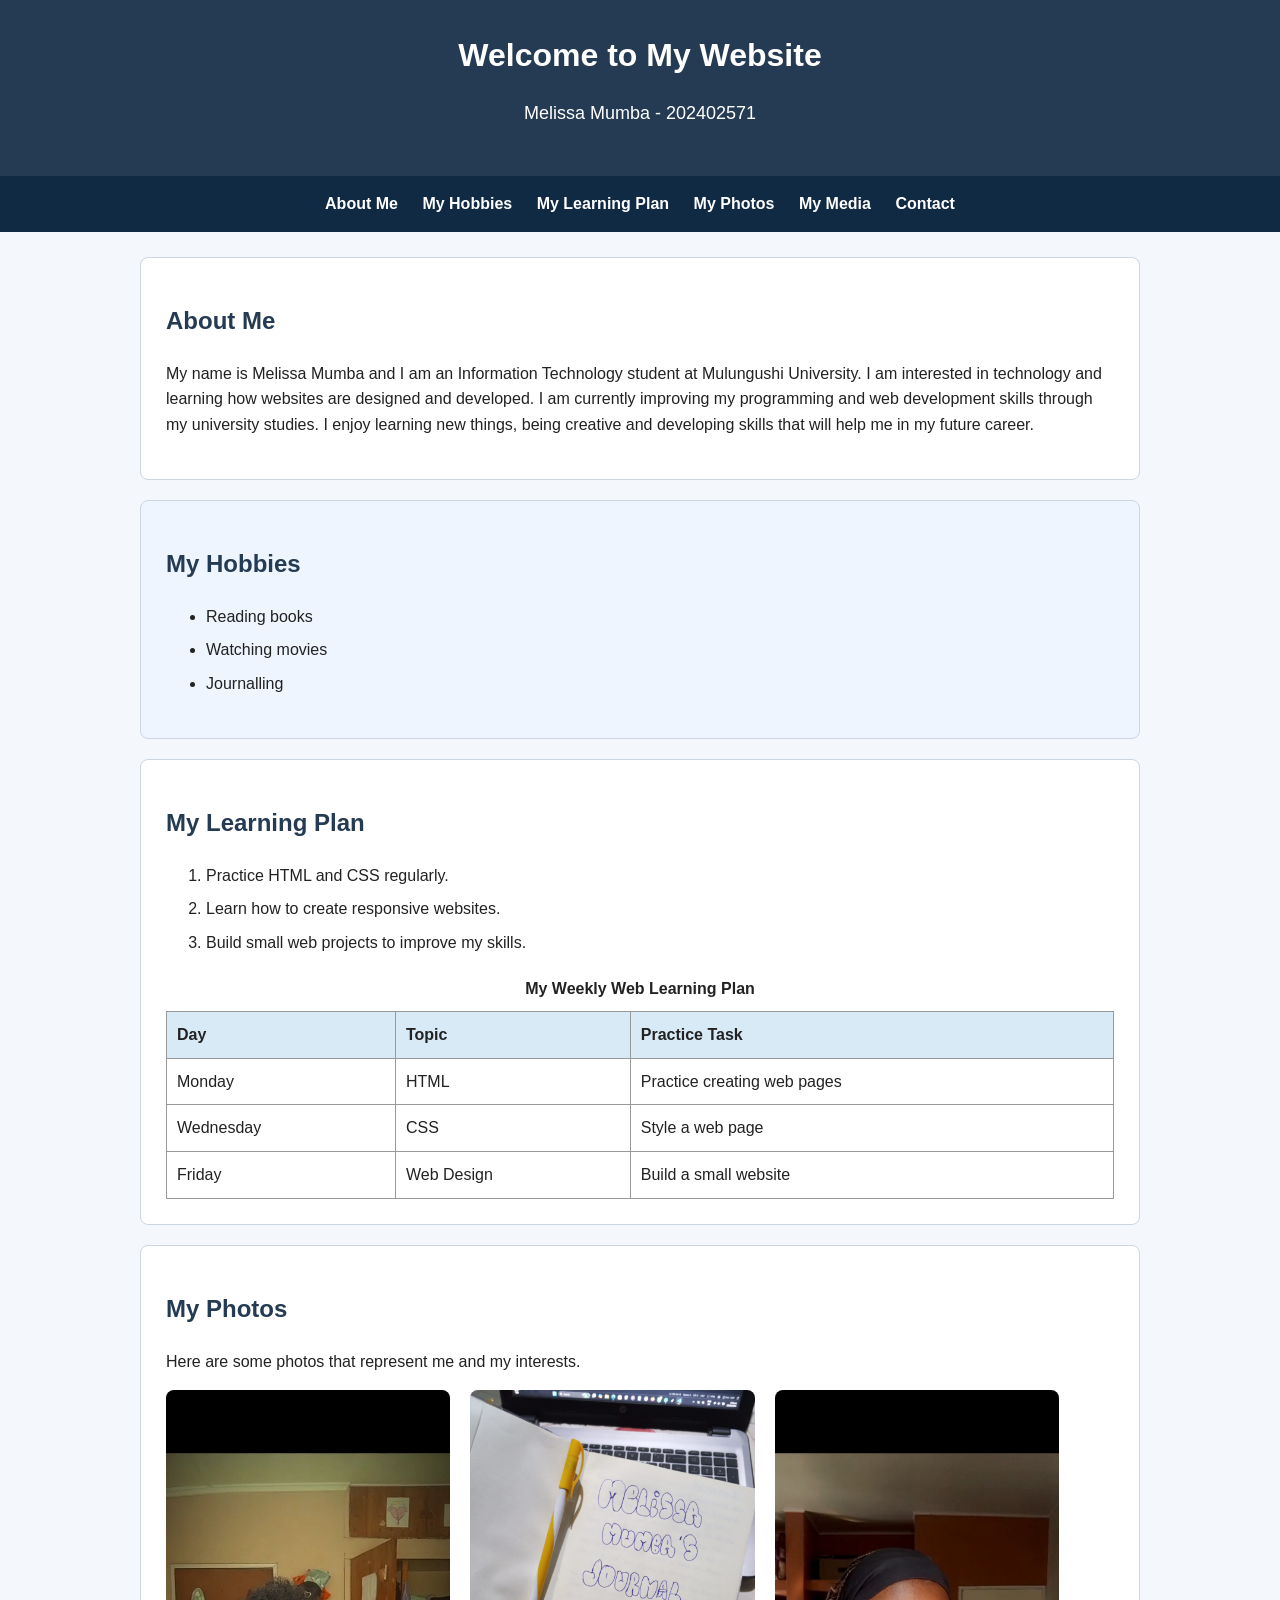
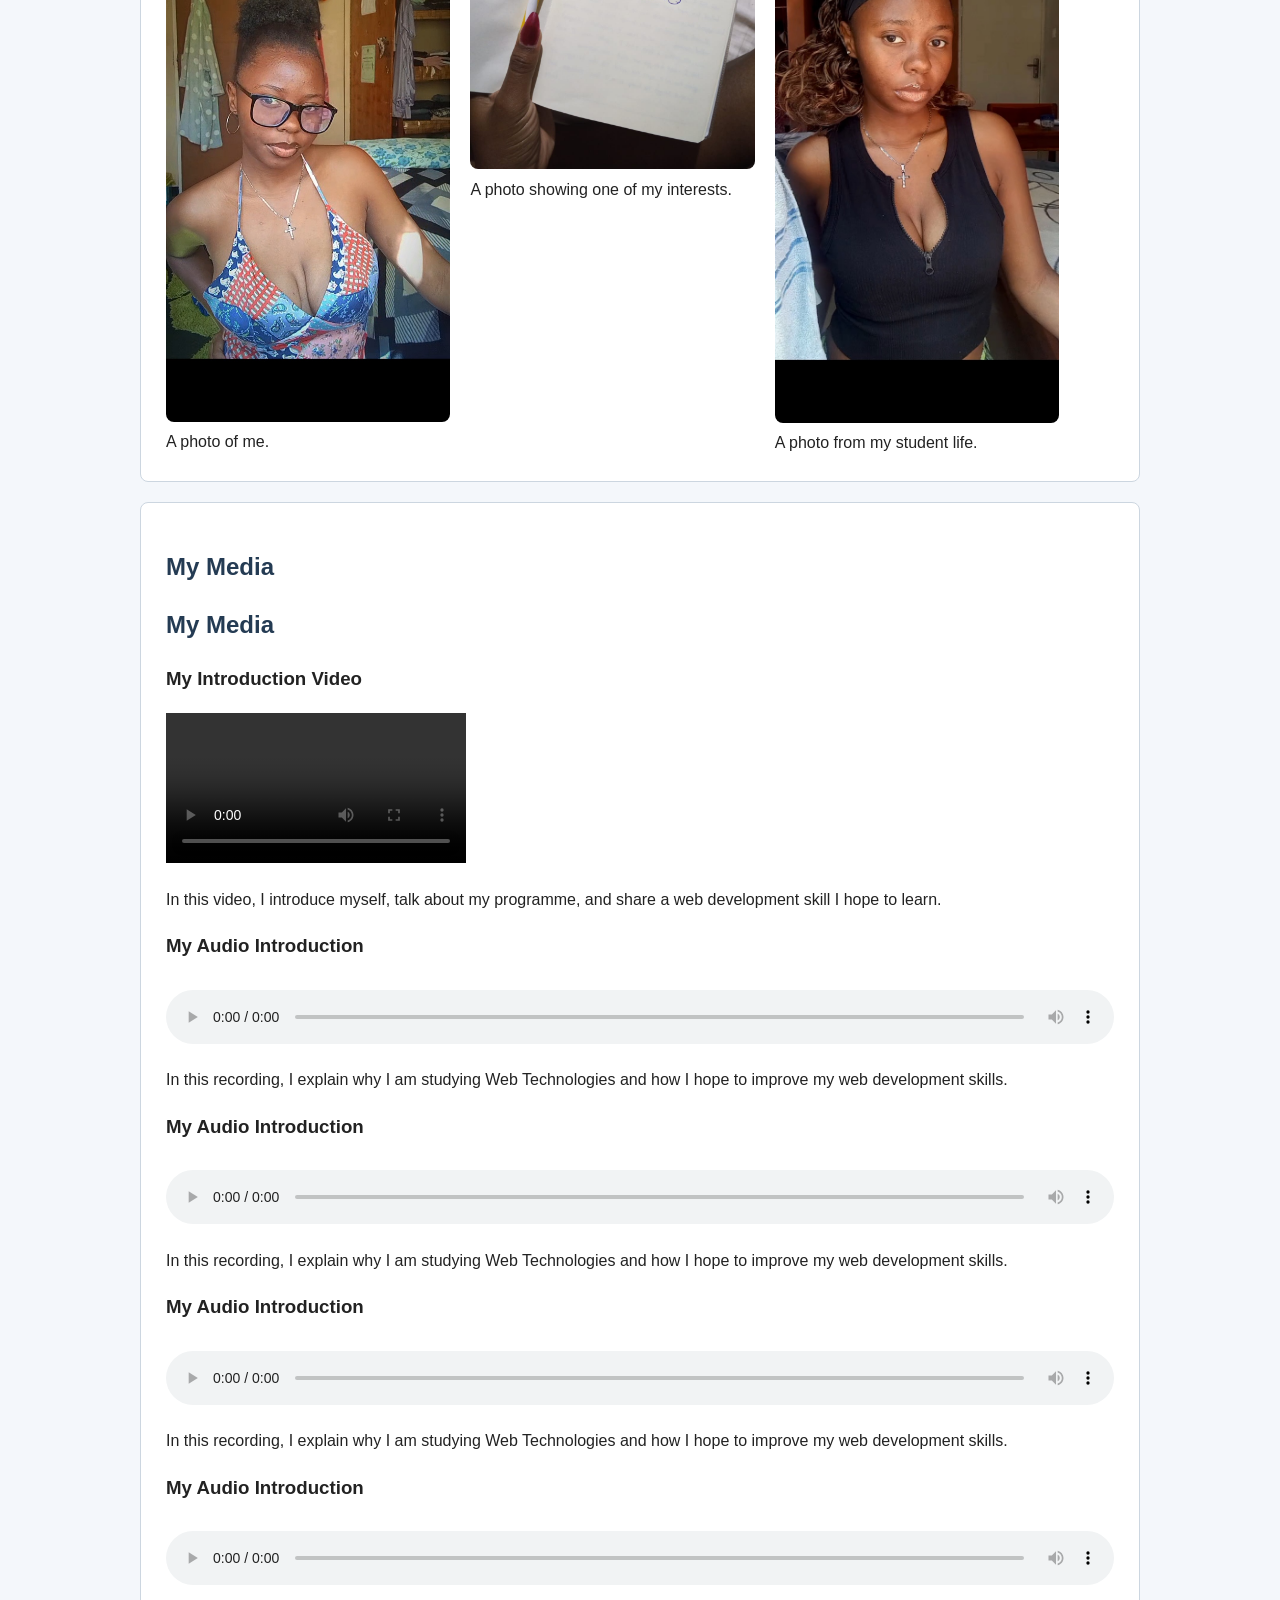
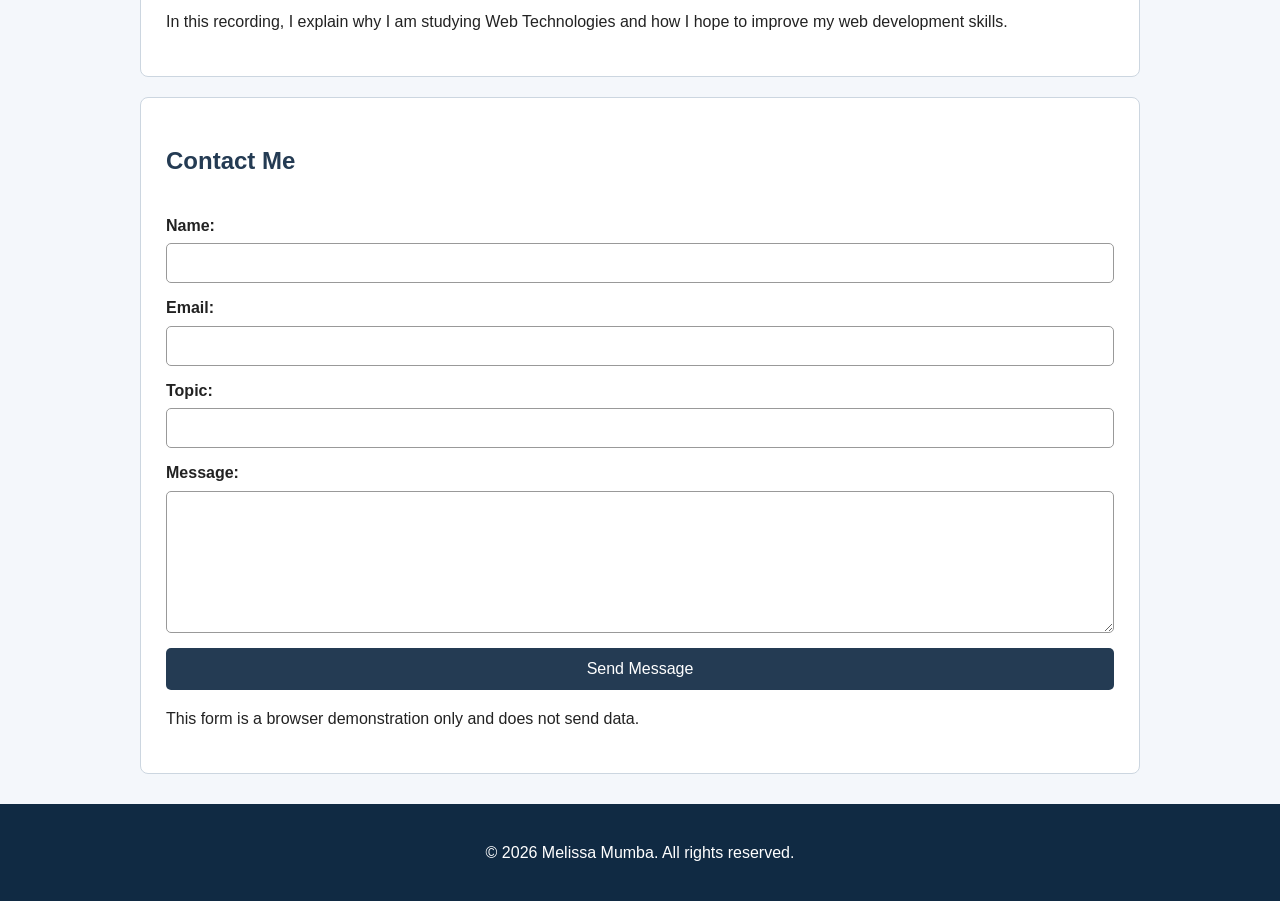
<file: index.html>
<!DOCTYPE html>
<html lang="en">
<head>
    <meta charset="UTF-8">
    <meta name="viewport"
    content="width=device-width,initial-scale=1.0">
    <title>My First Web Page</title>
    <link rel="stylesheet"href="css\styles.css"
</head>
<body>

    <header>
        <h1>Welcome to My Website</h1>
        <p>Melissa Mumba - 202402571</p>
    </header>

    <nav>
        <a href="#about">About Me</a>
        <a href="#hobbies">My Hobbies</a>
        <a href="#learning">My Learning Plan</a>
        <a href="#photos">My Photos</a>
        <a href="#media">My Media</a>
        <a href="#contact">Contact</a>
    </nav>

    <main>

        <section id="about" class="content-section">
            <h2>About Me</h2>
            <p>
                My name is Melissa Mumba and I am an Information Technology student
                at Mulungushi University. I am interested in technology and
                learning how websites are designed and developed. I am
                currently improving my programming and web development skills
                through my university studies. I enjoy learning new things,
                being creative and developing skills that will help me in my
                future career.
            </p>
        </section>

        <section id="hobbies" class="content-section">
            <h2>My Hobbies</h2>
            <ul>
                <li>Reading books</li>
                <li>Watching movies</li>
                <li>Journalling</li>
            </ul>
        </section>

        <section id="learning" class="content-section">
            <h2>My Learning Plan</h2>

            <ol>
                <li>Practice HTML and CSS regularly.</li>
                <li>Learn how to create responsive websites.</li>
                <li>Build small web projects to improve my skills.</li>
            </ol>

            <table>
                <caption>My Weekly Web Learning Plan</caption>
                <tr>
                    <th>Day</th>
                    <th>Topic</th>
                    <th>Practice Task</th>
                </tr>
                <tr>
                    <td>Monday</td>
                    <td>HTML</td>
                    <td>Practice creating web pages</td>
                </tr>
                <tr>
                    <td>Wednesday</td>
                    <td>CSS</td>
                    <td>Style a web page</td>
                </tr>
                <tr>
                    <td>Friday</td>
                    <td>Web Design</td>
                    <td>Build a small website</td>
                </tr>
            </table>
        </section>

       <section id="photos" class="content-section">
    <h2>My Photos</h2>

    <p>Here are some photos that represent me and my interests.</p>

    <div class="photo-gallery">

        <figure>
            <img src="images/photo 1.png" alt="A photo of me">
            <figcaption>A photo of me.</figcaption>
        </figure>

        <figure>
            <img src="images/photo 2.jpeg" alt="A photo showing one of my interests">
            <figcaption>A photo showing one of my interests.</figcaption>
        </figure>

        <figure>
            <img src="images/photo 3.png" alt="A photo from my student life">
            <figcaption>A photo from my student life.</figcaption>
        </figure>

    </div>
</section>
        <section id="media" class="content-section">
            <h2>My Media</h2>
            <section id="media">
    <h2>My Media</h2>

    <h3>My Introduction Video</h3>

    <video controls>
        <source src="videos/intro mp4.mp4" type="video/mp4">
        Your browser does not support the video element.
    </video>

    <p>
        In this video, I introduce myself, talk about my programme,
        and share a web development skill I hope to learn.
    </p>
    <h3>My Audio Introduction</h3>

    <audio controls>
        <source src="videos/Intro MP3.aac" type="audio/aac">
        Your browser does not support the audio element.
    </audio>

    <p>
        In this recording, I explain why I am studying Web Technologies
        and how I hope to improve my web development skills.
    </p>
<h3>My Audio Introduction</h3>

    <audio controls>
        <source src="videos/Intro MP3.aac" type="audio/aac">
        Your browser does not support the audio element.
    </audio>

    <p>
        In this recording, I explain why I am studying Web Technologies
        and how I hope to improve my web development skills.
    </p>
<h3>My Audio Introduction</h3>

    <audio controls>
        <source src="videos/Intro MP3.aac" type="audio/aac">
        Your browser does not support the audio element.
    </audio>

    <p>
        In this recording, I explain why I am studying Web Technologies
        and how I hope to improve my web development skills.
    </p>
<h3>My Audio Introduction</h3>

    <audio controls>
        <source src="videos/Intro MP3.aac" type="audio/aac">
        Your browser does not support the audio element.
    </audio>

    <p>
        In this recording, I explain why I am studying Web Technologies
        and how I hope to improve my web development skills.
    </p>

</section>

            <!-- We will add your video and audio here -->
        </section>

        <section id="contact" class="content-section">
            <h2>Contact Me</h2>

            <form action="#">
                <label for="name">Name:</label>
                <input type="text" id="name" name="name" required>

                <label for="email">Email:</label>
                <input type="email" id="email" name="email" required>

                <label for="topic">Topic:</label>
                <input type="text" id="topic" name="topic">

                <label for="message">Message:</label>
                <textarea id="message" name="message" required></textarea>

                <button type="submit">Send Message</button>
            </form>

            <p>This form is a browser demonstration only and does not send data.</p>
        </section>

    </main>

    <footer>
        <p>&copy; 2026 Melissa Mumba. All rights reserved.</p>
    </footer>

</body>
</html>
</file>
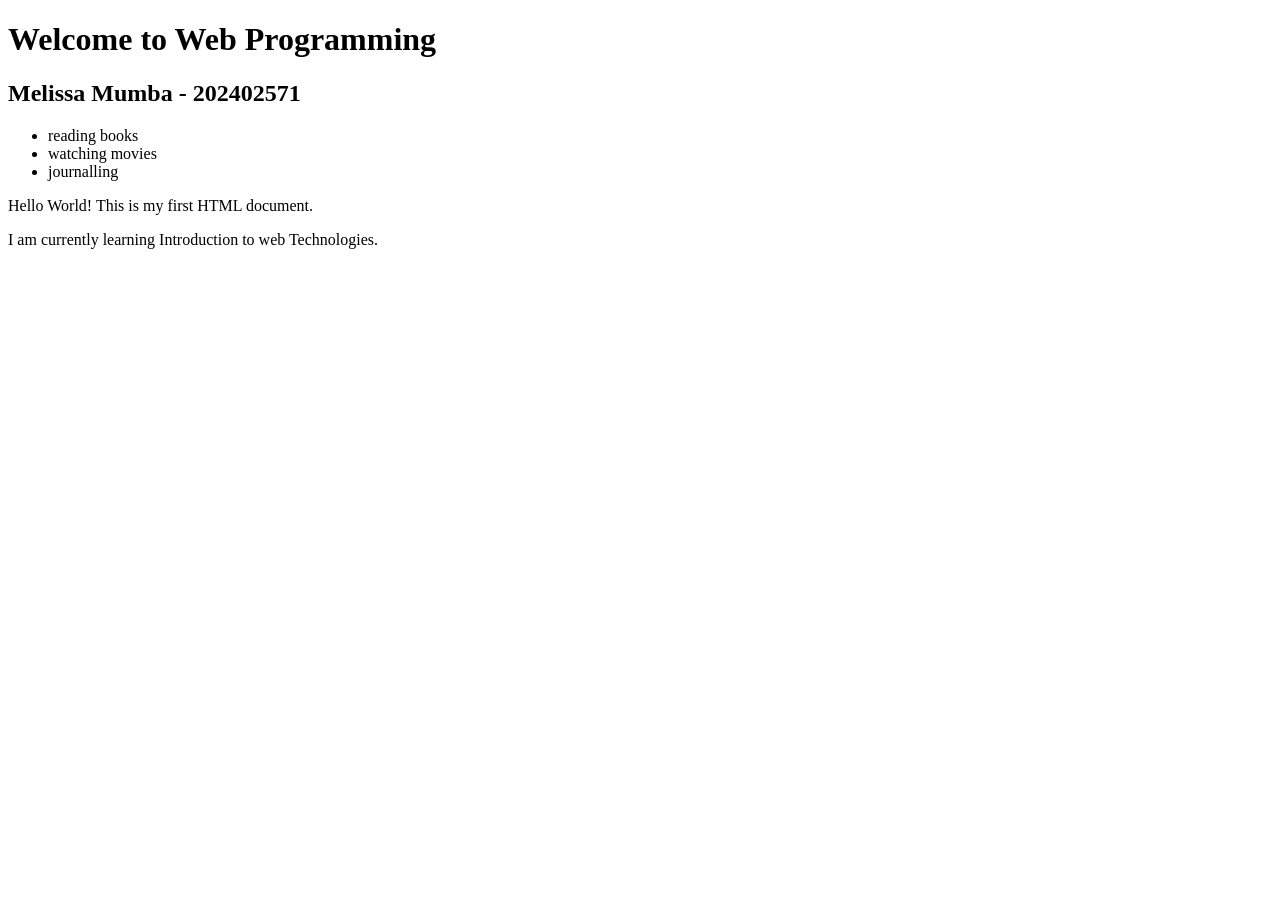
<file: activity1_backup.html>
<!DOCTYPE html>
<html lang="en">
<head>
    <meta charset="UTF-8">
    <meta name="viewport"
    content="width=device-width,initial-scale=1.0">
    <title>My First Web Page</title>
</head>
<body>
<h1>Welcome to Web Programming</h1>
<h2>Melissa Mumba - 202402571</h2>
<ul>
    <li>reading books</li>
    <li>watching movies</li>
    <li>journalling</li>
</ul>
<p>Hello World! This is my first HTML document.</p>
<p>I am currently learning Introduction to web Technologies.</p>
</body>
</html>
</file>
